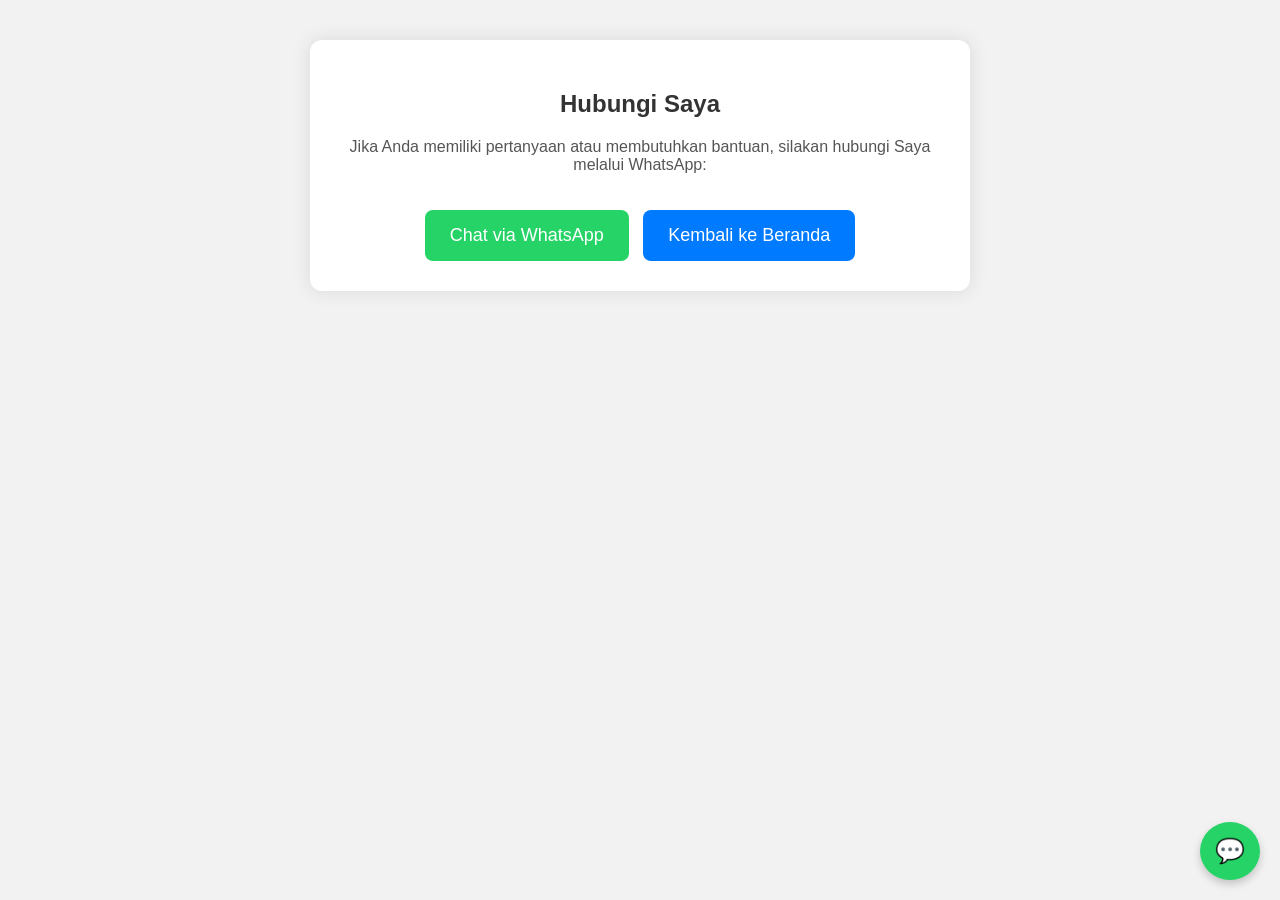
<file: kontak.html>
<!DOCTYPE html>
<html lang="id">
<head>
  <meta charset="UTF-8">
  <meta name="viewport" content="width=device-width, initial-scale=1.0">
  <title>Kontak Saya</title>
  <style>
    body {
      font-family: Arial, sans-serif;
      padding: 40px;
      background-color: #f2f2f2;
      margin: 0;
    }

    .container {
      max-width: 600px;
      margin: auto;
      background: #fff;
      padding: 30px;
      border-radius: 12px;
      box-shadow: 0 0 20px rgba(0,0,0,0.1);
      text-align: center;
    }

    h2 {
      color: #333;
    }

    p {
      font-size: 16px;
      color: #555;
    }

    .wa-button, .home-button {
      display: inline-block;
      margin-top: 20px;
      background-color: #25D366;
      color: white;
      padding: 15px 25px;
      font-size: 18px;
      border-radius: 8px;
      text-decoration: none;
      transition: background-color 0.3s;
    }

    .home-button {
      background-color: #007BFF;
      margin-left: 10px;
    }

    .wa-button:hover {
      background-color: #1ebe5d;
    }

    .home-button:hover {
      background-color: #0069d9;
    }

    .floating-wa {
      position: fixed;
      bottom: 20px;
      right: 20px;
      background-color: #25d366;
      color: white;
      padding: 15px;
      border-radius: 50%;
      font-size: 24px;
      text-align: center;
      text-decoration: none;
      box-shadow: 0 4px 8px rgba(0,0,0,0.2);
      z-index: 999;
    }
  </style>
</head>
<body>

  <div class="container">
    <h2>Hubungi Saya</h2>
    <p>Jika Anda memiliki pertanyaan atau membutuhkan bantuan, silakan hubungi Saya melalui WhatsApp:</p>
    
    <!-- Tombol Chat WhatsApp -->
    <a class="wa-button"    href="https://wa.me/6285771136311?text=Halo,%20saya%20butuh%20bantuan" target="_blank">Chat via WhatsApp</a>

    <!-- Tombol Kembali ke Beranda -->
    <a class="home-button" href="index.html">Kembali ke Beranda</a>
  </div>

  <!-- Tombol Chat WhatsApp Mengambang -->
  <a class="floating-wa" href="https://wa.me/6285771136311?text=Halo,%20saya%20butuh%20bantuan" target="_blank">💬</a>

</body>
</html>
</file>
